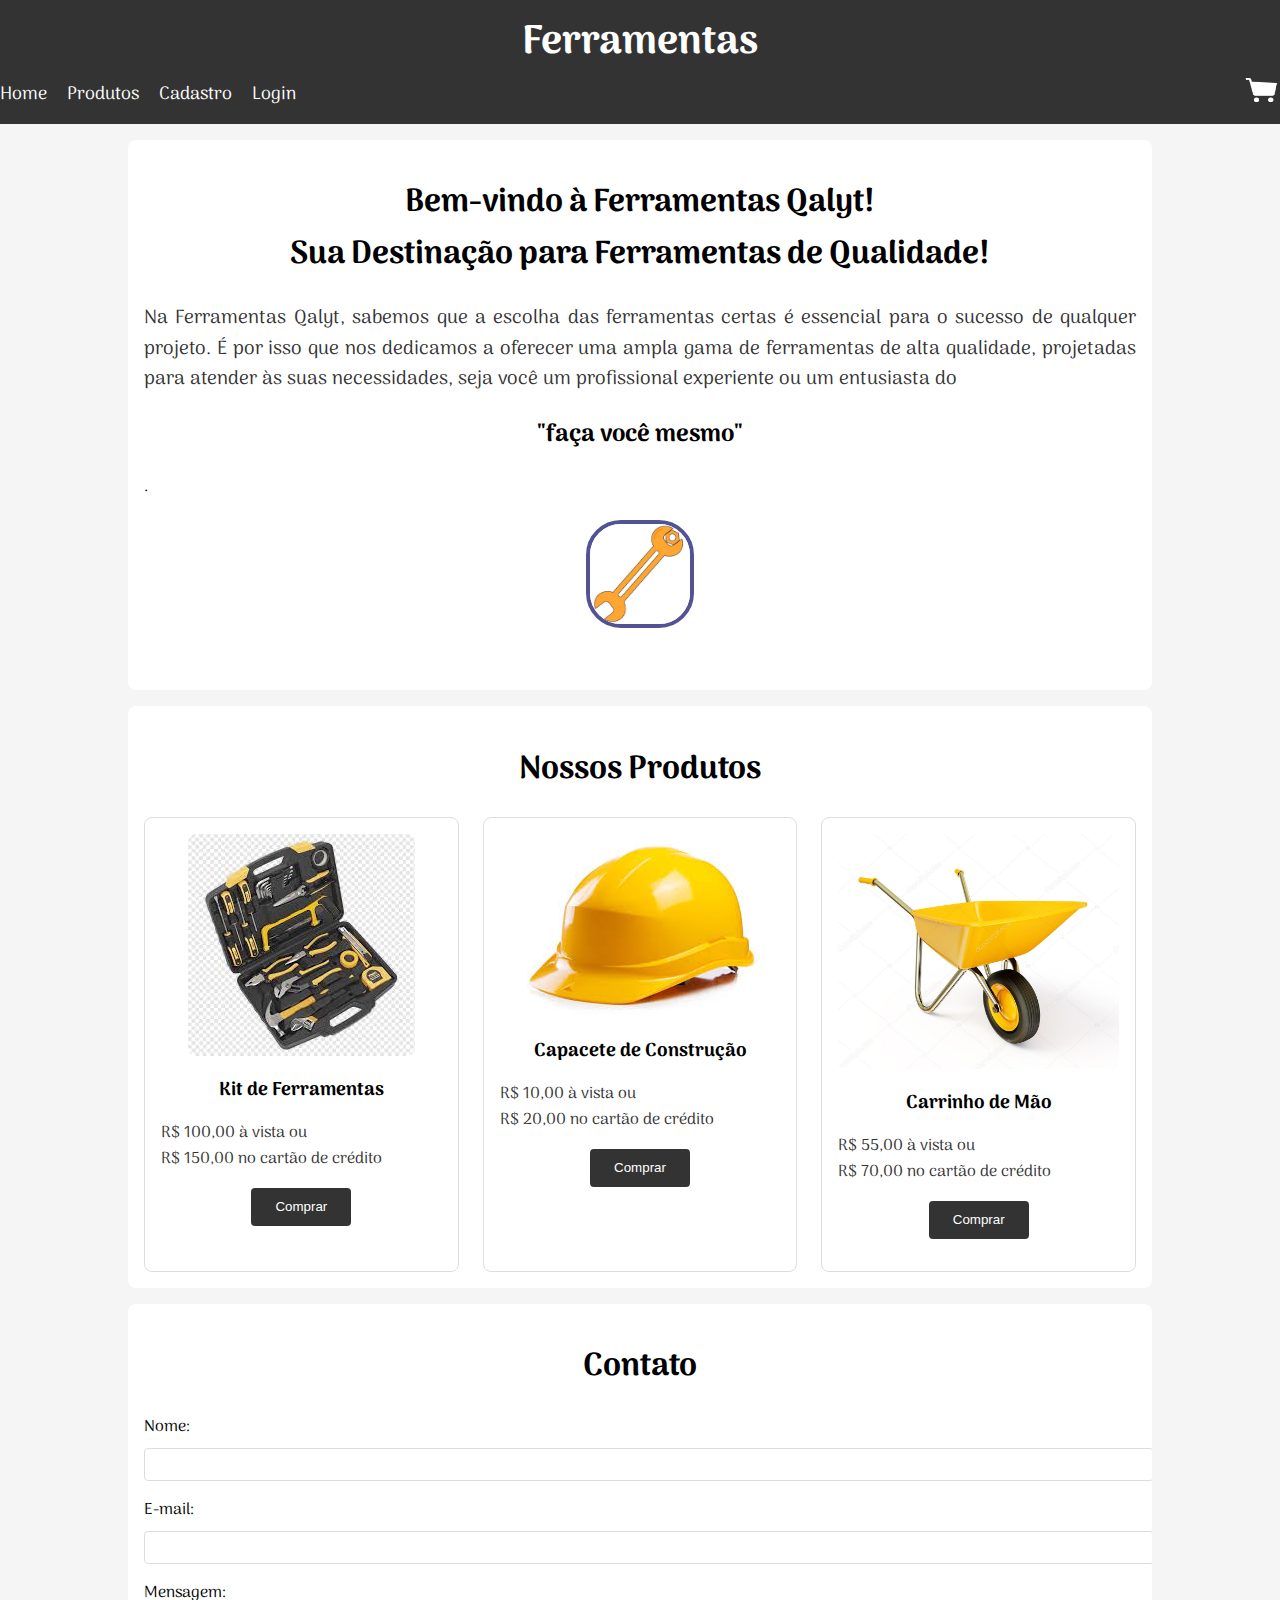
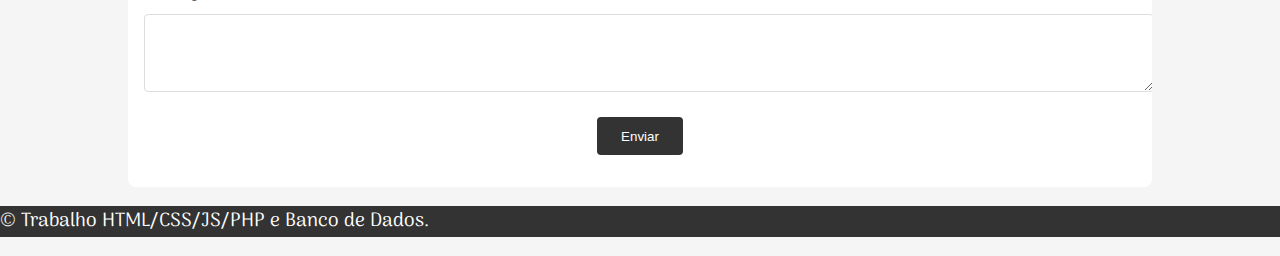
<file: index.html>
<!DOCTYPE html>
<html lang="pt-BR">
<head>
    <meta charset="UTF-8">
    <meta name="viewport" content="width=device-width, initial-scale=1.0">
    <link href="https://fonts.googleapis.com/css2?family=Arima:wght@100..700&display=swap" rel="stylesheet">
    <title>Ferramentas Home</title>
    <link rel="icon" href="logo.ico">
    <link rel="stylesheet" href="styles.css">
</head>

<body>
    <header>
        

            <h1 class="subtitulo">Ferramentas</h1>
            <div class="header-container">
            <nav class="menu">
                <a href="index.html">Home</a>
                <a href="produtos.html">Produtos</a>
                <a href="cadastro.html">Cadastro</a>
                <a href="login.html">Login</a>
            </nav>
           
                <a href="carrinho.html">
                    <img src="img/carrinho-compras.png" alt="Carrinho de Compras" class="carrinho">
                </a>
            </div>
        </div>
    </header>

    <div class="container">
        <section id="sobre" class="main-content">
            <h1>Bem-vindo à Ferramentas Qalyt!<br>Sua Destinação para Ferramentas de Qualidade!</h1>
            <p class="fonte-times">
                Na Ferramentas Qalyt, sabemos que a escolha das ferramentas certas é essencial para o sucesso de qualquer projeto. 
                É por isso que nos dedicamos a oferecer uma ampla gama de ferramentas de alta qualidade, projetadas para atender às 
                suas necessidades, seja você um profissional experiente ou um entusiasta do <h2>"faça você mesmo"</h2>.
            </p>
            <img src="logo.ico" class="logo"><br>
        </section>

        <section id="produtos" class="main-content">
            <h1>Nossos Produtos</h1>
            <div class="product-list">
                <div class="product">
                    <img src="img/ferramenta-kit.jpg" alt="Kit de Ferramentas" class="product-img">
                    <h3>Kit de Ferramentas</h3>
                    <p>R$ 100,00 à vista ou<br>R$ 150,00 no cartão de crédito</p>
                        <div class="form-group">
                        <button type="submit">Comprar</button>
                        </div>
                </div>
                <div class="product">
                    <img src="img/capacete.jpg" alt="Capacete de Construção" class="product-img">
                    <h3>Capacete de Construção</h3>
                    <p>R$ 10,00 à vista ou<br>R$ 20,00 no cartão de crédito</p>
                        <div class="form-group">
                        <button type="submit">Comprar</button>
                        </div>
                </div>
                <div class="product">
                    <img src="img/carrinho.jpg" alt="Carrinho de Mão" class="product-img">
                    <h3>Carrinho de Mão</h3>
                    <p>R$ 55,00 à vista ou<br>R$ 70,00 no cartão de crédito</p>
                    <div class="form-group">
                    <button type="submit">Comprar</button>
                    </div>
                </div>
            </div>
        </section>

        <section id="contato" class="main-content">
            <h1>Contato</h1>
            <form action="#" method="post">
                <div class="form-group">
                    <label for="nome">Nome:</label>
                    <input type="text" id="nome" name="nome" required>
                </div>
                <div class="form-group">
                    <label for="email">E-mail:</label>
                    <input type="email" id="email" name="email" required>
                </div>
                <div class="form-group">
                    <label for="mensagem">Mensagem:</label>
                    <textarea id="mensagem" name="mensagem" rows="4" required></textarea>
                </div>
                <div class="form-group">
                    <button type="submit">Enviar</button>
                </div>
            </form>
        </section>
    </div>

    <footer>
        <p>&copy; Trabalho HTML/CSS/JS/PHP e Banco de Dados. </p>
    </footer>
</body>
</html>
</file>
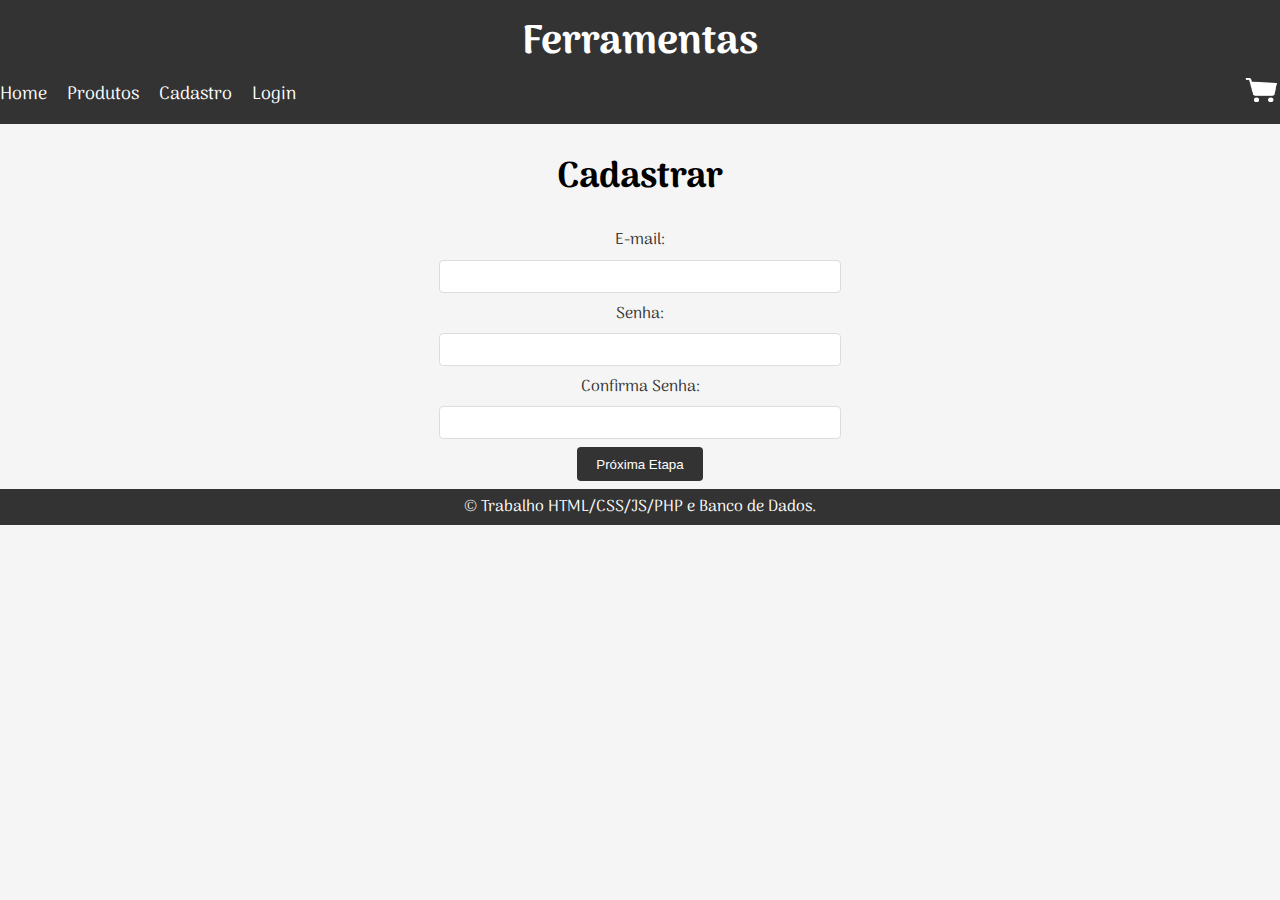
<file: cadastro.html>
<!DOCTYPE html>
<html lang="en">
<head>
    <meta charset="UTF-8">
    <meta name="viewport" content="width=device-width, initial-scale=1.0">
    <link href="https://fonts.googleapis.com/css2?family=Arima:wght@100..700&display=swap" rel="stylesheet">
    <link rel="stylesheet" href="cadastro.css">
    <title>Cadastro</title>
    <style>
        .etapa {
            display: none;
        }
        .ativa {
            display: block;
        }
    </style>
</head>
<body>
    <header>
        <h1 class="subtitulo">Ferramentas</h1>
        <div class="header-container">
            <nav class="menu">
                <a href="index.html">Home</a>
                <a href="produtos.html">Produtos</a>
                <a href="cadastro.html">Cadastro</a>
                <a href="login.html">Login</a>
            </nav>
            <a href="carrinho.html">
                <img src="img/carrinho-compras.png" alt="Carrinho de Compras" class="carrinho">
            </a>
        </div>
    </header>

    <section id="cadastrar" style="text-align: center;">
        <h1>Cadastrar</h1>
        
        <div id="etapa1" class="etapa ativa">
            <form>
                <div class="form-group">
                    <label for="Email">E-mail:</label>
                    <input type="email" id="Email" name="Email" required>
                </div>
                <div class="form-group">
                    <label for="Senha">Senha:</label>
                    <input type="password" id="Senha" name="Senha" required>
                </div>
                <div class="form-group">
                    <label for="c-Senha">Confirma Senha:</label>
                    <input type="password" id="c-Senha" name="c-Senha" required>
                </div>
                <div class="form-group">
                    <button type="button" onclick="mostrarEtapaProxima(2)">Próxima Etapa</button>
                </div>
            </form>
        </div>

        
        <div id="etapa2" class="etapa">
            <form>
                <div class="form-group">
                    <label for="Nome">Nome Completo:</label>
                    <input type="text" id="Nome" name="Nome" required>
                </div>
                <div class="form-group">
                    <label for="CPF">CPF:</label>
                    <input type="text" id="CPF" name="CPF" required>
                </div>
                <div class="form-group">
                    <label for="DataNascimento">Data de Nascimento:</label>
                    <input type="date" id="DataNascimento" name="DataNascimento" required>
                </div>
                <div class="form-group">
                    <button type="button" onclick="mostrarEtapaProxima(3)">Próxima Etapa</button>
                </div>
            </form>
        </div>

        
        <div id="etapa3" class="etapa">
            <form>
                <div class="form-group">
                    <label for="Endereco">Endereço Completo:</label>
                    <input type="text" id="Endereco" name="Endereco" required>
                </div>
                <div class="form-group">
                    <label for="CEP">CEP:</label>
                    <input type="text" id="CEP" name="CEP" required>
                </div>
                <div class="form-group">
                    <button type="submit">Finalizar Cadastro</button>
                </div>
            </form>
        </div>
    </section>

    
    <footer>
        <p>&copy; Trabalho HTML/CSS/JS/PHP e Banco de Dados.</p>

    </footer>

    <script src="cadastro.js"></script>
</body>
</html>
</file>
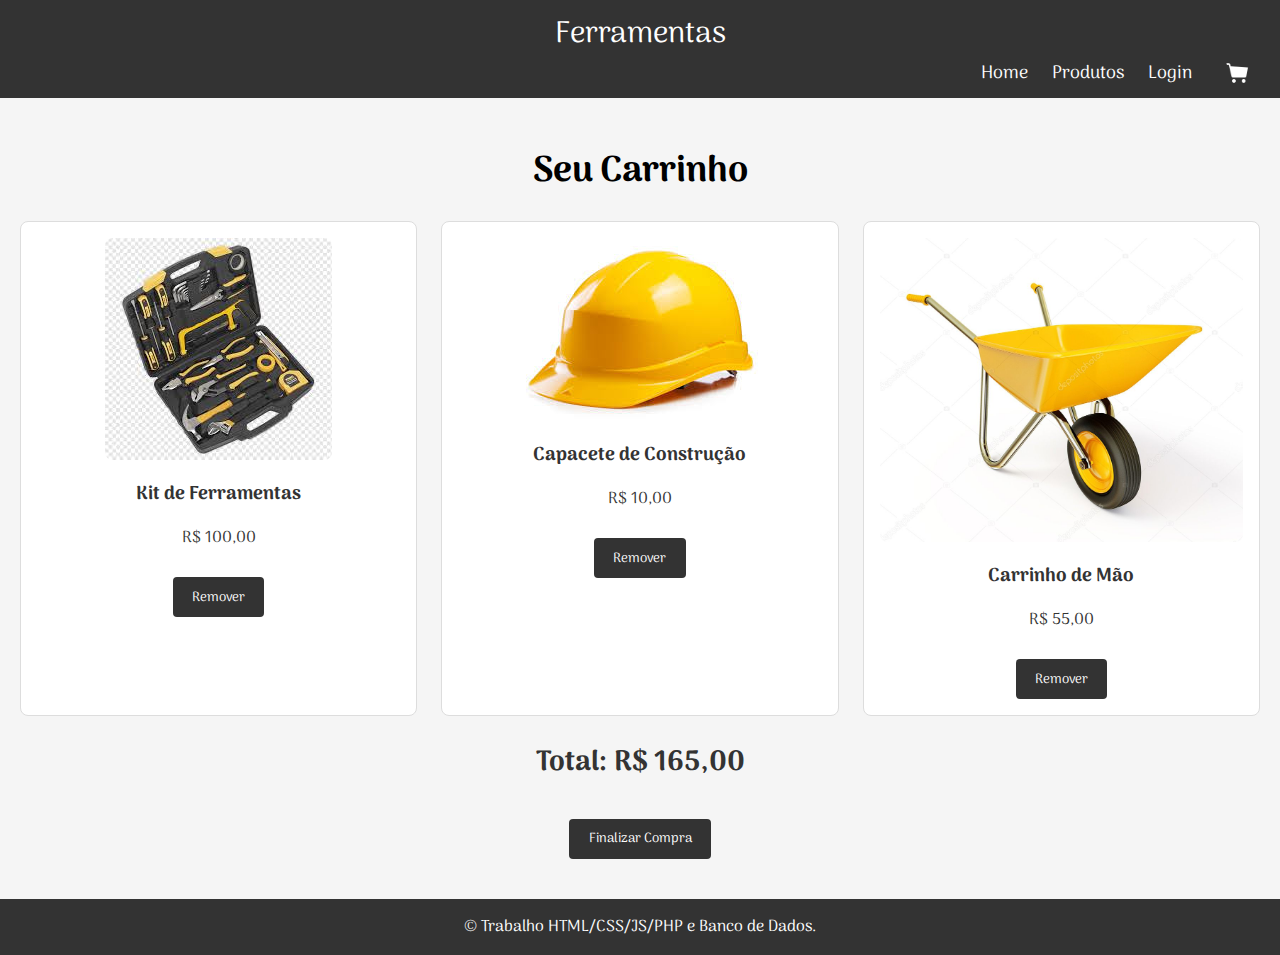
<file: carrinho.html>
<!DOCTYPE html>
<html lang="pt-BR">
<head>
    <meta charset="UTF-8">
    <meta name="viewport" content="width=device-width, initial-scale=1.0">
    <link href="https://fonts.googleapis.com/css2?family=Arima:wght@100..700&display=swap" rel="stylesheet">

    <title>Carrinho de Compras</title>
    <link rel="stylesheet" href="carrinho.css">
</head>
<body>
    <header>
        <p style="text-align: center; font-size:30px">Ferramentas</p>
        <nav style="text-align: end;">
            <a href="index.html">Home</a>
            <a href="produtos.html">Produtos</a>
            <a href="login.html">Login</a>
            <a href="carrinho.html">
                <img src="img/carrinho-compras.png" alt="Carrinho de Compras" class="carrinho" a href="http://127.0.0.1:5500/carrinho.htm">
            </a>
        </nav>
    </header>
    <div class="container">
        <section id="carrinho" class="main-content">
            <h1>Seu Carrinho</h1>
            <div class="product-list">
                <div class="product">
                    <img src="img/ferramenta-kit.jpg" alt="Produto 1" class="product-img">
                    <h3>Kit de Ferramentas</h3>
                    <p>R$ 100,00</p>
                    <button>Remover</button>
                </div>
                <div class="product">
                    <img src="img/capacete.jpg" alt="Produto 2" class="product-img">
                    <h3>Capacete de Construção</h3>
                    <p>R$ 10,00</p>
                    <button>Remover</button>
                </div>
                <div class="product">
                    <img src="img/carrinho.jpg" alt="Produto 3" class="product-img">
                    <h3>Carrinho de Mão</h3>
                    <p>R$ 55,00</p>
                    <button>Remover</button>
                </div>
            </div>
            <div class="total">
                <h2>Total: R$ 165,00</h2>
                <button>Finalizar Compra</button>
            </div>
        </section>
    </div>
    <footer>
        <p>&copy; Trabalho HTML/CSS/JS/PHP e Banco de Dados.</p>

    </footer>
</body>
</html>
</file>
<file: styles.css>
body {
    font-family: 'Arima', sans-serif;
    margin: 0;
    padding: 0;
    box-sizing: border-box;
    background-color: #f5f5f5;
}


header {
    background-color: #333;
    color: white;
    padding: 10px 0;
}

.header-container {
    display: flex;
    justify-content: space-between;
    align-items: center;
    width: 100%; 
    margin: auto;
}

.subtitulo {
    font-size: 40px;
    text-align: center;
    margin: 0 auto; 
}

.menu {
    display: flex;
    gap: 20px;
}

.menu a {
    color: white;
    text-decoration: none;
    font-size: 18px;
}

.menu a:hover {
    text-decoration: underline;
}


.carrinho-container {
    position: relative;
}

.carrinho {
    position: relative; /* Altere para relative ou absolute dependendo da necessidade */
    width: 35px; /* Aumentei o tamanho do carrinho para melhor visibilidade */
    height: 30px;
}

.container {
    width: 80%;
    margin: auto;
    overflow: hidden;
}

.main-content {
    padding: 1rem;
    background-color: white;
    margin-top: 1rem;
    border-radius: 8px;
}

h1, h2 {
    text-align: center;
}

p {
    font-size: 1.2rem;
    line-height: 1.6;
    color: #333;
    text-align: justify;
}

.font-times {
    font-family: 'Times New Roman', serif;
    font-size: 25px;
}


.logo {
    width: 10%;
    border-radius: 35px;
    border: 4px solid rgb(82, 82, 148);
    display: block;
    margin: 20px auto;
    transition: transform 1.5s;
}

.logo:hover {
    transform: scale(1.2) rotate(180deg);
}


.product-list {
    display: flex;
    flex-wrap: wrap;
    gap: 1rem;
    justify-content: space-between;
}

.product {
    background-color: white;
    border: 1px solid #ddd;
    border-radius: 8px;
    padding: 1rem;
    width: calc(33.333% - 1rem);
    box-sizing: border-box;
    text-align: center;
}

.product h3 {
    margin: 10px 0;
}

.product p {
    font-size: 1rem;
}

.product-img {
    max-width: 100%;
    height: auto;
    border-radius: 8px;
    transition: transform 1.5s;
}

.product-img:hover {
    transform: scale(1.2);
}


.form-group {
    margin-bottom: 1rem;
}

.form-group label {
    display: block;
    margin-bottom: 0.5rem;
}

.form-group input,
.form-group textarea {
    width: 100%;
    padding: 0.5rem;
    border-radius: 4px;
    border: 1px solid #ddd;
}

.form-group button {
    background-color: #333;
    color: white;
    padding: 0.7rem 1.5rem;
    border: none;
    border-radius: 4px;
    cursor: pointer;
    display: block;
    margin: auto;
}

.form-group button:hover {
    background-color: #555;
}

/* Ajuste do footer */
footer {
    background-color: #333;
    color: white;
    text-align: center;
    padding:  0;
    position: relative;
    bottom: 0;
    width: 100%; /* Certifica que o footer ocupe toda a largura */
    margin-top: 5px; /* Adiciona espaço entre o conteúdo e o footer */
}
footer p{
    color: white;
}

/* Estilo responsivo */
@media (max-width: 768px) {
    .header-container {
        flex-direction: column;
        align-items: center;
    }

    .menu {
        flex-direction: column;
        align-items: center;
    }

    .product-list {
        flex-direction: column;
        align-items: center;
    }

    .product {
        max-width: 90%;
    }
}
</file>
<file: cadastro.css>
body {
    font-family: 'Arima', sans-serif;
    margin: 0;
    padding: 0;
    box-sizing: border-box;
    background-color: #f5f5f5;
}


header {
    background-color: #333;
    color: white;
    padding: 10px 0;
}

.header-container {
    display: flex;
    justify-content: space-between;
    align-items: center;
    width: 100%; 
    margin: auto;
}

.subtitulo {
    font-size: 40px;
    text-align: center;
    margin: 0 auto; 
}

.menu {
    display: flex;
    gap: 20px;
}

.menu a {
    color: white;
    text-decoration: none;
    font-size: 18px;
}

.menu a:hover {
    text-decoration: underline;
}


.carrinho-container {
    position: relative;
}

.carrinho {
    position: relative;
    width: 35px; /* Aumentei o tamanho do carrinho para melhor visibilidade */
    height: 30px;
}

.container {
    width: 80%;
    margin: auto;
    overflow: hidden;
}

.main-content {
    padding: 1rem;
    background-color: white;
    margin-top: 1rem;
    border-radius: 8px;
}

h1, h2 {
    text-align: center;
}
.cadastrar {
    padding: 20px;
    text-align: center;
}

#cadastrar h1 {
    font-size: 36px;
    margin-bottom: 20px;
}

.form-group {
    margin-bottom: 0.5rem; 
}

.form-group label {
    display: block;
    margin-bottom: 0.4rem; 
    color: #333;
}

.form-group input {
    width: 30%;
    padding: 0.5rem; 
    border-radius: 4px;
    border: 1px solid #ddd;
}

.form-group button {
    background-color: #333;
    color: #fff;
    border: none;
    padding: 0.6rem 1.2rem; 
    border-radius: 4px;
    cursor: pointer;
    display: block;
    margin: auto;
}

.form-group button:hover {
    background-color: #555;
}


footer {
    background-color: #333;
    color: white;
    text-align: center;
    padding: 5px;
    margin-bottom: 100px;
}

footer p {
    margin: 0;
}


@media (max-width: 768px) {
    nav {
        text-align: center;
        margin-right: 0;
    }

    nav a {
        display: inline-block;
        margin: 10px 5px;
    }
}
</file>
<file: carrinho.css>
body {
    font-family: 'Arima', sans-serif;
    margin: 0;
    padding: 0;
    box-sizing: border-box;
    background-color: #f5f5f5;
}

/* Estilo do header */
header {
    background-color: #333;
    color: white;
    padding: 10px 0;
}

header p {
    margin: 0;
    font-size: 30px;
    text-align: center;
}

nav {
    margin-right: 20px;
    text-align: right;
}

nav a {
    color: white;
    text-decoration: none;
    margin: 0 10px;
    font-size: 18px;
}

nav a:hover {
    text-decoration: underline;
}

.carrinho {
    width: 24px;
    height: 24px;
    vertical-align: middle;
    margin-left: 10px;
}


#carrinho {
    padding: 20px;
    text-align: center;
}

#carrinho h1 {
    font-size: 36px;
    margin-bottom: 20px;
    color: var(--cor-titulo);
}

.product-list {
    display: flex;
    flex-wrap: wrap;
    gap: 1rem;
    justify-content: space-between;
}

.product {
    background-color: white;
    border: 1px solid #ddd;
    border-radius: 8px;
    padding: 1rem;
    width: calc(33.333% - 1rem);
    box-sizing: border-box;
    text-align: center;
}

.product h3 {
    margin: 10px 0;
    color: #333;
}

.product p {
    font-size: 1rem;
    color: #333;
}

.product-img {
    max-width: 100%;
    height: auto;
    border-radius: 8px;
}

button {
    background-color: #333;
    color: #fff;
    border: none;
    padding: 0.6rem 1.2rem;
    border-radius: 4px;
    cursor: pointer;
    margin-top: 10px;
    font-family: 'Arima', sans-serif;
}

button:hover {
    background-color: #555;
}

.total {
    margin-top: 20px;
}

.total h2 {
    font-size: 28px;
    color: #333;
}

footer {
    background-color: #333;
    color: white;
    text-align: center;
    padding: 15px 0;
    margin-top: 20px;
}

footer p {
    margin: 0;
}


@media (max-width: 768px) {
    nav {
        text-align: center;
        margin-right: 0;
    }

    nav a {
        display: inline-block;
        margin: 10px 5px;
    }

    .product-list {
        flex-direction: column;
        align-items: center;
    }

    .product {
        max-width: 90%;
    }
}
</file>
